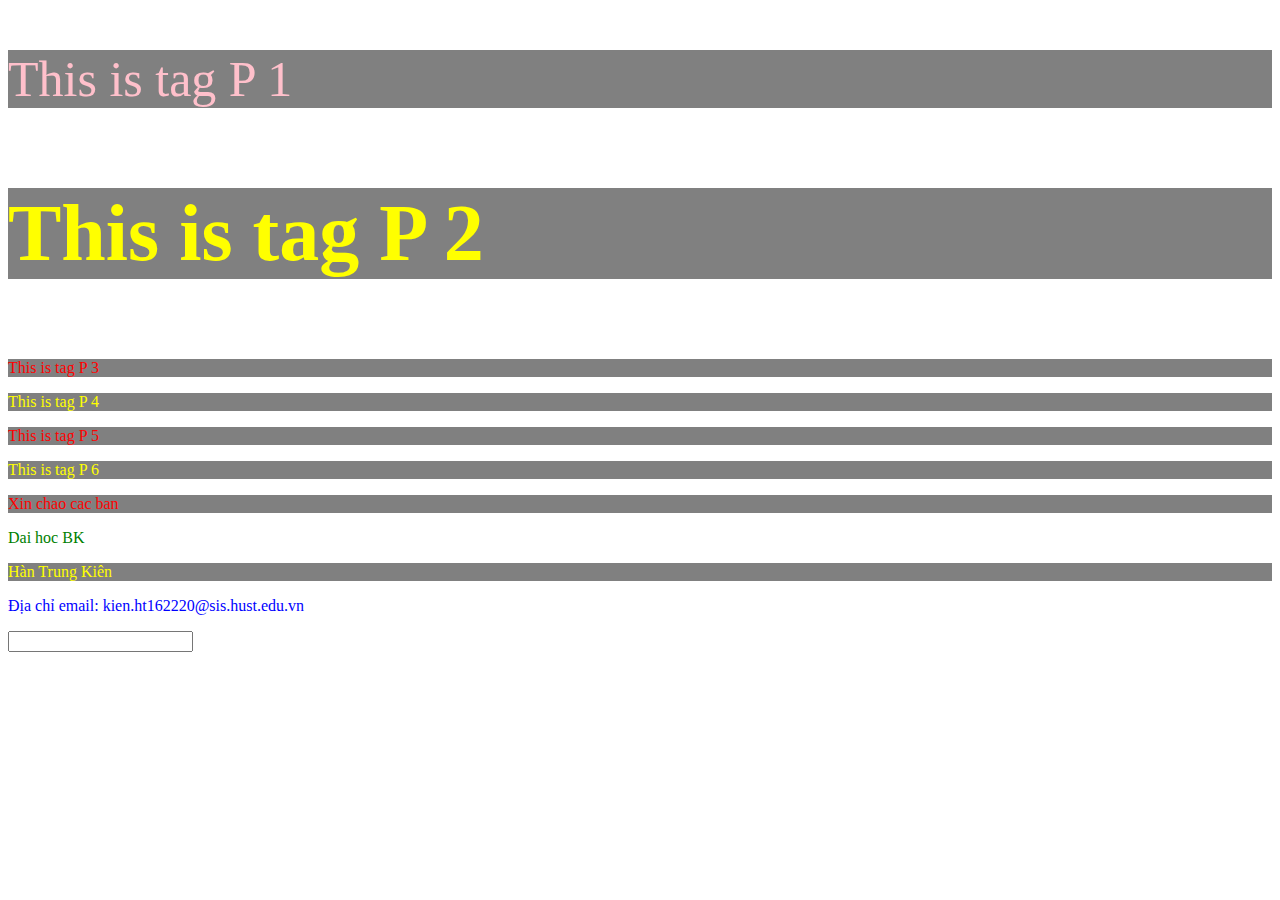
<file: LyThuyet/index.html>
<!DOCTYPE html>
<html lang="en">

<head>
    <meta charset="UTF-8">
    <meta name="viewport" content="width=device-width, initial-scale=1.0">
    <title>DOM Tutorial</title>
</head>

<body>
    <p class="p-one">This is tag P 1</p>
    <p id="p-two">This is tag P 2</p>
    <p>This is tag P 3</p>
    <p>This is tag P 4</p>
    <p>This is tag P 5</p>
    <p>This is tag P 6</p>



    <div id="test-content">
        <p>
            <span>Xin chao cac ban</span>
        </p>

        <p>
            <div class="test">Dai hoc BK</div>
        </p>
    </div>
    <p id="name">Hàn Trung Kiên</p>
    <p id="email">hantrungkien98@gmail.com</p>

    <input type="text" id="phone" name="Kien Trung Han" number='1' kien='kienkien'>

    <script src="./common.js"></script>

</body>

</html>
</file>
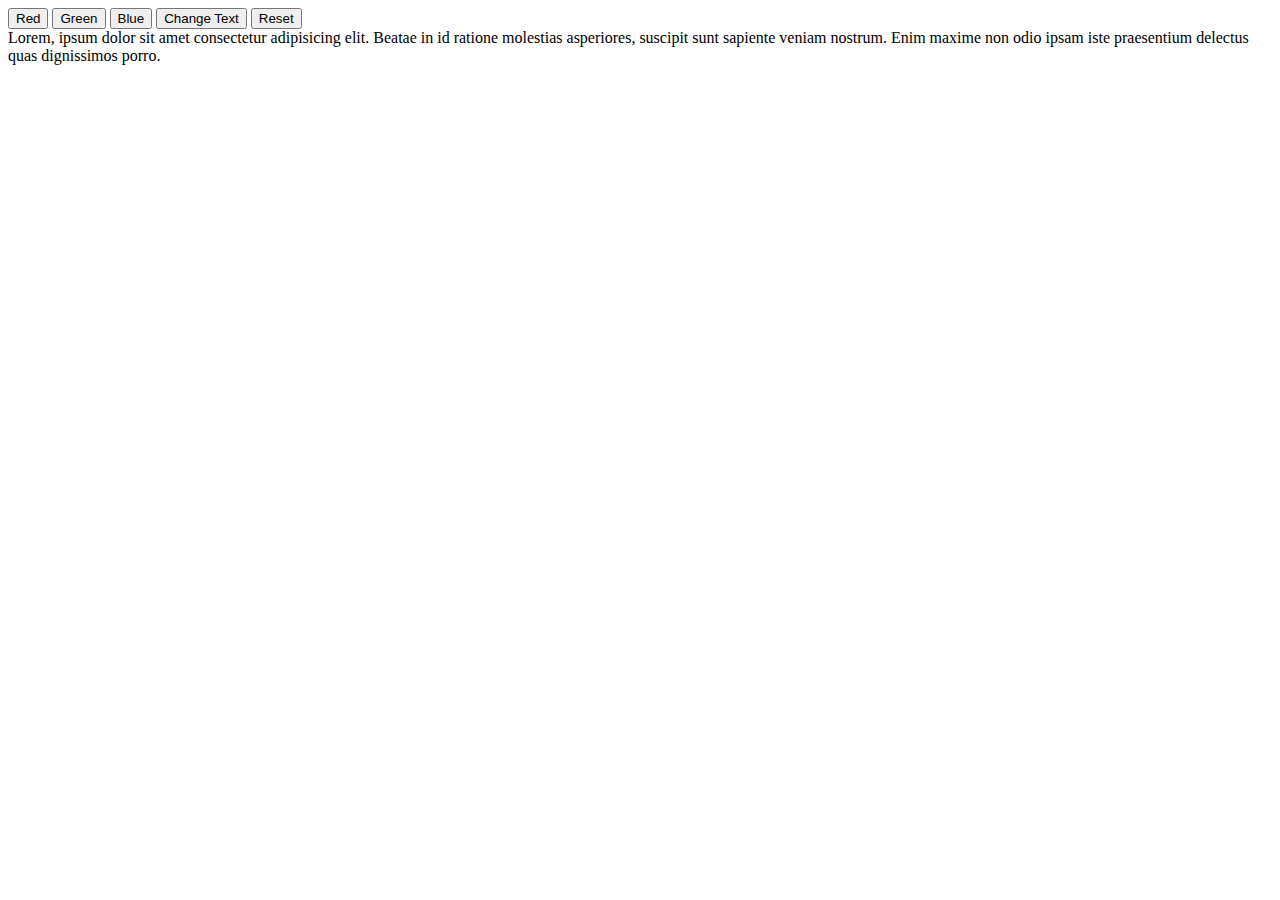
<file: Practice/index.html>
<!DOCTYPE html>
<html lang="en">

<head>
    <meta charset="UTF-8">
    <meta name="viewport" content="width=device-width, initial-scale=1.0">
    <title>Dom Pratice</title>
</head>

<body>
    <button id="btn-red">Red</button>
    <button id="btn-green">Green</button>
    <button id="btn-blue">Blue</button>
    <button id="btn-change-text">Change Text</button>
    <button id="btn-reset">Reset</button>
    <div id="content">Lorem, ipsum dolor sit amet consectetur adipisicing elit. Beatae in id ratione molestias asperiores, suscipit sunt sapiente veniam nostrum. Enim maxime non odio ipsam iste praesentium delectus quas dignissimos porro.</div>



    <script src="./common.js"></script>
</body>

</html>
</file>
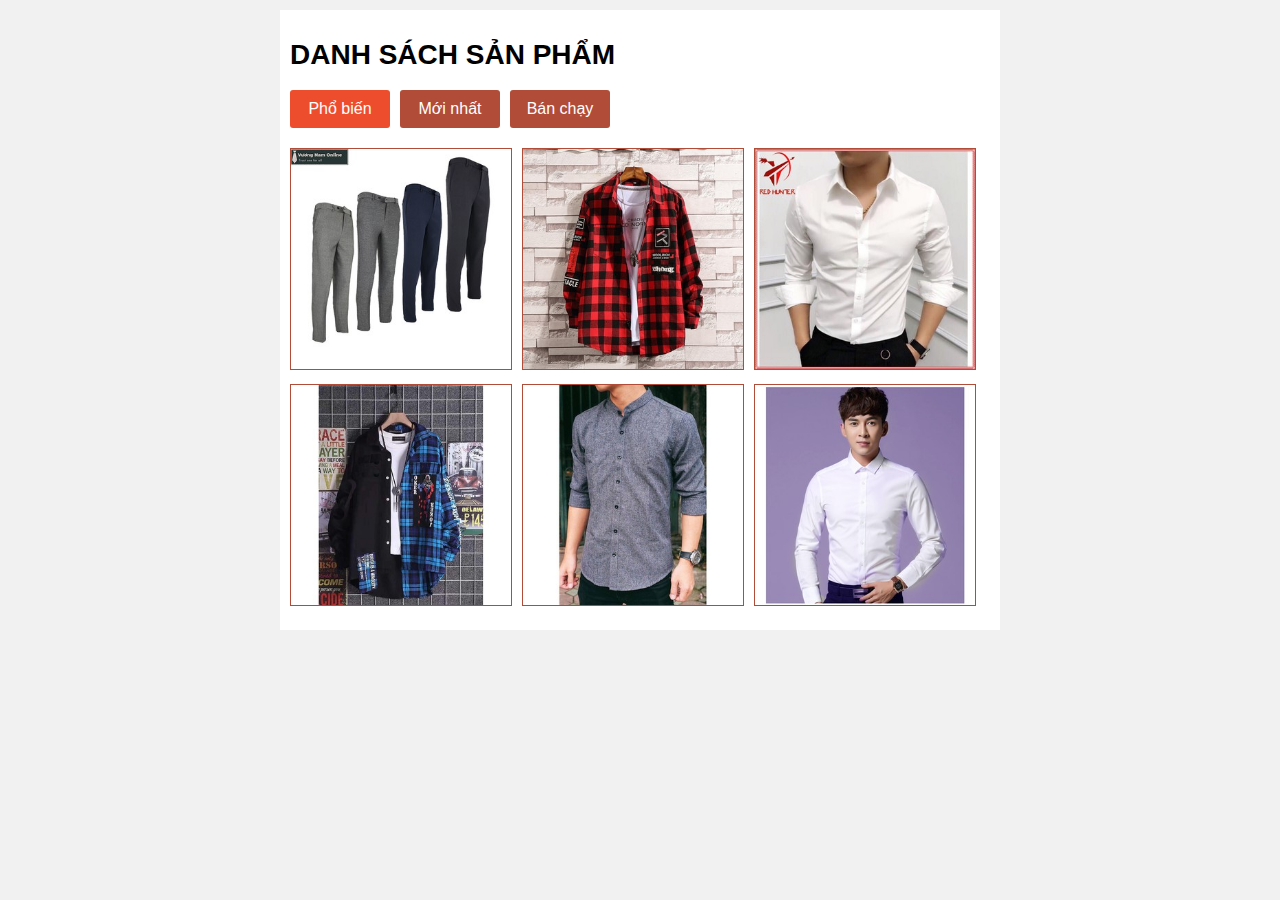
<file: Practice3/index.html>
<!DOCTYPE html>
<html lang="en">

<head>
    <meta charset="UTF-8">
    <meta name="viewport" content="width=device-width, initial-scale=1.0">
    <title>Lọc sản phẩm </title>
    <link rel="stylesheet" href="./css/style.css">
</head>

<body>
    <div class="container">
        <h1>Danh sách sản phẩm</h1>
        <ul class="tab">
            <li onclick="changeProductList('trend', this)" style="background-color: #ee4d2d" class="tab-item active">Phổ biến</li>
            <li onclick="changeProductList('new', this)" class="tab-item">Mới nhất</li>
            <li onclick="changeProductList('best-sell',this)" class="tab-item">Bán chạy</li>
        </ul>
        <div id="trend" class="animation">
            <ul class="product-list">
                <li><img src="./images/a1.jpg" alt=""></li>
                <li><img src="./images/a3.jpg" alt=""></li>
                <li><img src="./images/a2.jpg" alt=""></li>
                <li><img src="./images/a4.jpg" alt=""></li>
                <li><img src="./images/a5.jpg" alt=""></li>
                <li><img src="./images/a6.jpg" alt=""></li>
            </ul>
        </div>
        <div id="new" class="animation">
            <ul class="product-list">
                <li><img src="./images/a6.jpg" alt=""></li>
                <li><img src="./images/a2.jpg" alt=""></li>
                <li><img src="./images/a4.jpg" alt=""></li>
                <li><img src="./images/a3.jpg" alt=""></li>
                <li><img src="./images/a5.jpg" alt=""></li>
                <li><img src="./images/a1.jpg" alt=""></li>
            </ul>
        </div>
        <div id="best-sell" class="animation">
            <ul class="product-list">
                <li><img src="./images/a4.jpg" alt=""></li>
                <li><img src="./images/a5.jpg" alt=""></li>
                <li><img src="./images/a3.jpg" alt=""></li>
                <li><img src="./images/a1.jpg" alt=""></li>
                <li><img src="./images/a6.jpg" alt=""></li>
                <li><img src="./images/a2.jpg" alt=""></li>
            </ul>
        </div>
    </div>


    <script src="./js/common.js"></script>
</body>

</html>
</file>
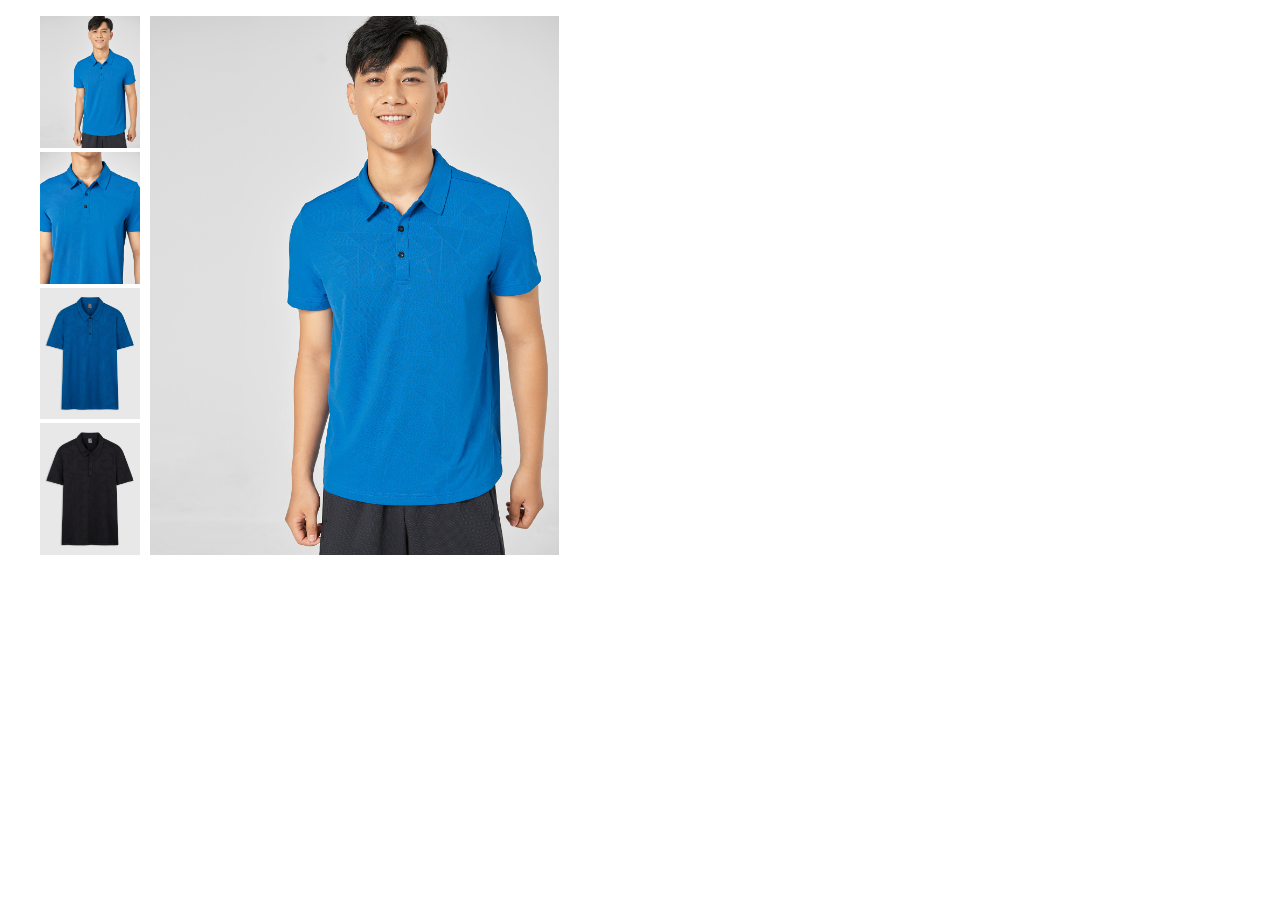
<file: Pratice2/index.html>
<!DOCTYPE html>
<html lang="en">

<head>
    <meta charset="UTF-8">
    <meta name="viewport" content="width=device-width, initial-scale=1.0">
    <title>View Images Product</title>
    <link rel="stylesheet" href="style.css">
</head>

<body>
    <ul>
        <li><img id="img1" src="./images/img1.jpg" alt=""></li>
        <li><img id="img2" src="./images/img2.jpg" alt=""></li>
        <li><img id="img3" src="./images/img3.jpg" alt=""></li>
        <li><img id="img4" src="./images/img4.jpg" alt=""></li>
    </ul>
    <div id="main-img"> <img id="img-main" src="./images/img1.jpg" alt=""></div>

    <script src="./common.js"></script>

</body>

</html>
</file>
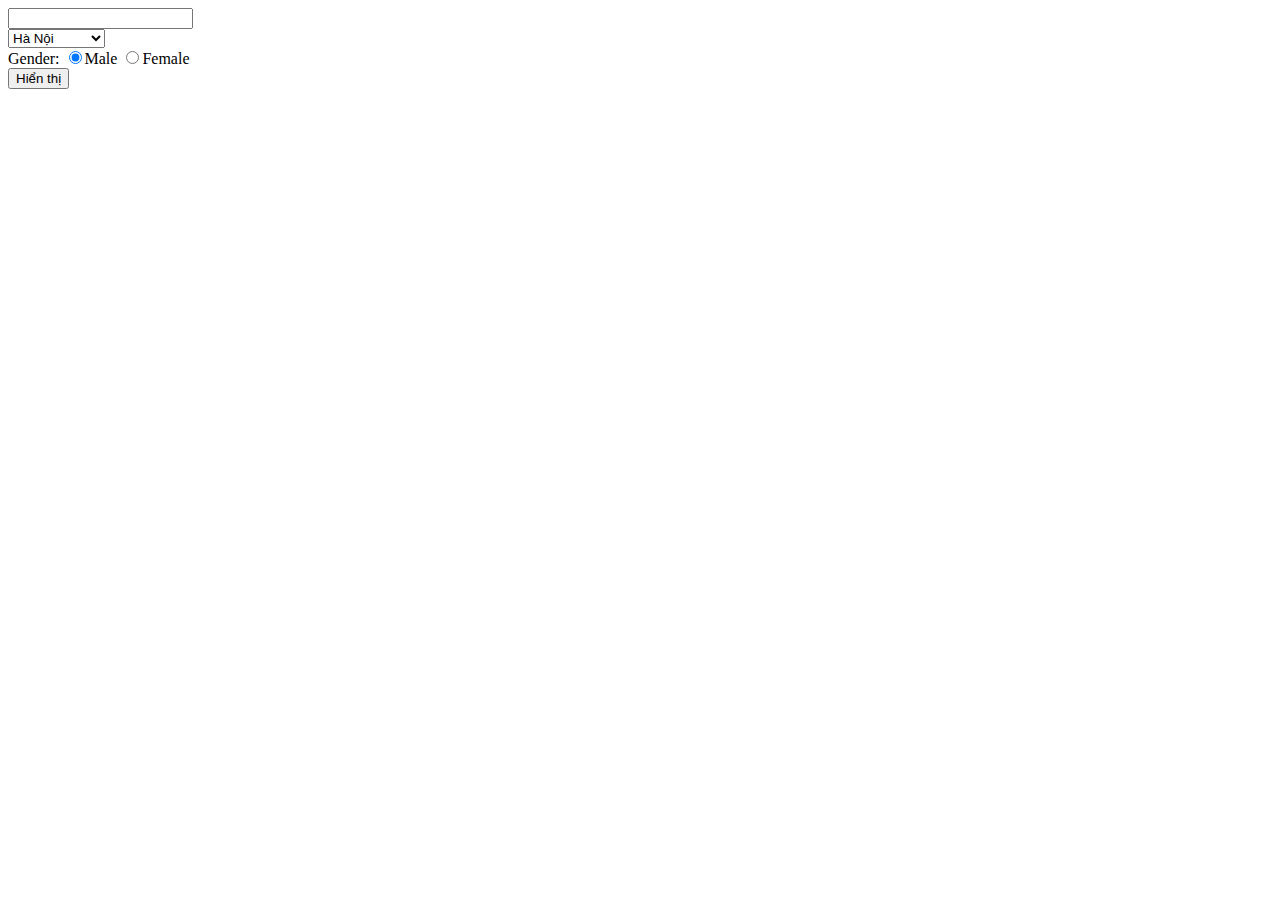
<file: Pratice4/index.html>
<!DOCTYPE html>
<html lang="en">

<head>
    <meta charset="UTF-8">
    <meta name="viewport" content="width=device-width, initial-scale=1.0">
    <title>Form DOM</title>
    <link rel="stylesheet" href="style.css">
</head>

<body>
    <input type="text" id="name">
    <br>
    <select name="" id="city">
        <option value="Hà Nội">Hà Nội</option>
        <option value="Thanh Hóa">Thanh Hóa</option>
        <option value="Nam Định ">Nam Định</option>
        <option value="Hồ Chí Minh">Hồ Chí Minh</option>
    </select>
    <br>
    <span>Gender:</span>
    <input type="radio" class="gender" value="Nam" name="gender" checked>Male
    <input type="radio" class="gender" value="Nữ" name="gender">Female
    <br>
    <button id="btn-show">Hiển thị</button>
    <div class="error" id="error"></div>

    <div id="name-result"></div>
    <div id="city-result"></div>
    <div id="gender-result"></div>



    <script src="common.js"></script>
</body>

</html>
</file>
<file: Practice3/css/style.css>
html,
body {
    margin: 0;
    padding: 0;
    background-color: #f1f1f1;
    font-family: sans-serif;
    font-size: 16px;
}

div.container {
    width: 700px;
    margin: 10px auto;
    padding: 10px;
    background-color: white;
}

div.container h1 {
    text-transform: uppercase;
    font-size: 28px;
}

div.container ul.tab {
    margin: 0;
    padding: 0;
    list-style-type: none;
    display: flex;
}

div.container ul.tab li {
    background-color: #b14c38;
    padding: 10px;
    color: white;
    border-radius: 3px;
    cursor: pointer;
    margin-right: 10px;
    width: 80px;
    text-align: center;
}

div.container ul.product-list {
    list-style-type: none;
    margin: 0;
    padding: 0;
    display: flex;
    margin-top: 20px;
    flex-wrap: wrap;
}

div.container ul.product-list li img {
    width: 220px;
    margin-right: 10px;
    margin-bottom: 10px;
    border: 1px solid #b14c38;
}

#new,
#best-sell {
    display: none;
}

#new,
#trend,
#best-sell {
    -webkit-animation: slide-down .3s ease-out;
    -moz-animation: slide-down .3s ease-out;
    -webkit-animation: slide-down .3s ease-in;
    -moz-animation: slide-down .3s ease-in;
}

@-webkit-keyframes slide-down {
    0% {
        opacity: 0;
    }
    ;
    20% {
        opacity: 1;
    }
}

div.container ul.tab li:hover {
    background-color: #ee4d2d;
}
</file>
<file: Pratice2/style.css>
body {
    margin: 0px;
    padding: 0px;
}

ul li {
    list-style-type: none;
}

ul li img {
    width: 100px;
    cursor: pointer;
}

ul,
#main-img {
    float: left;
}

#main-img img {
    width: 409px;
    margin-top: 16px;
    margin-left: 10px;
}
</file>
<file: Pratice4/style.css>
.error {
    color: red;
}
</file>
